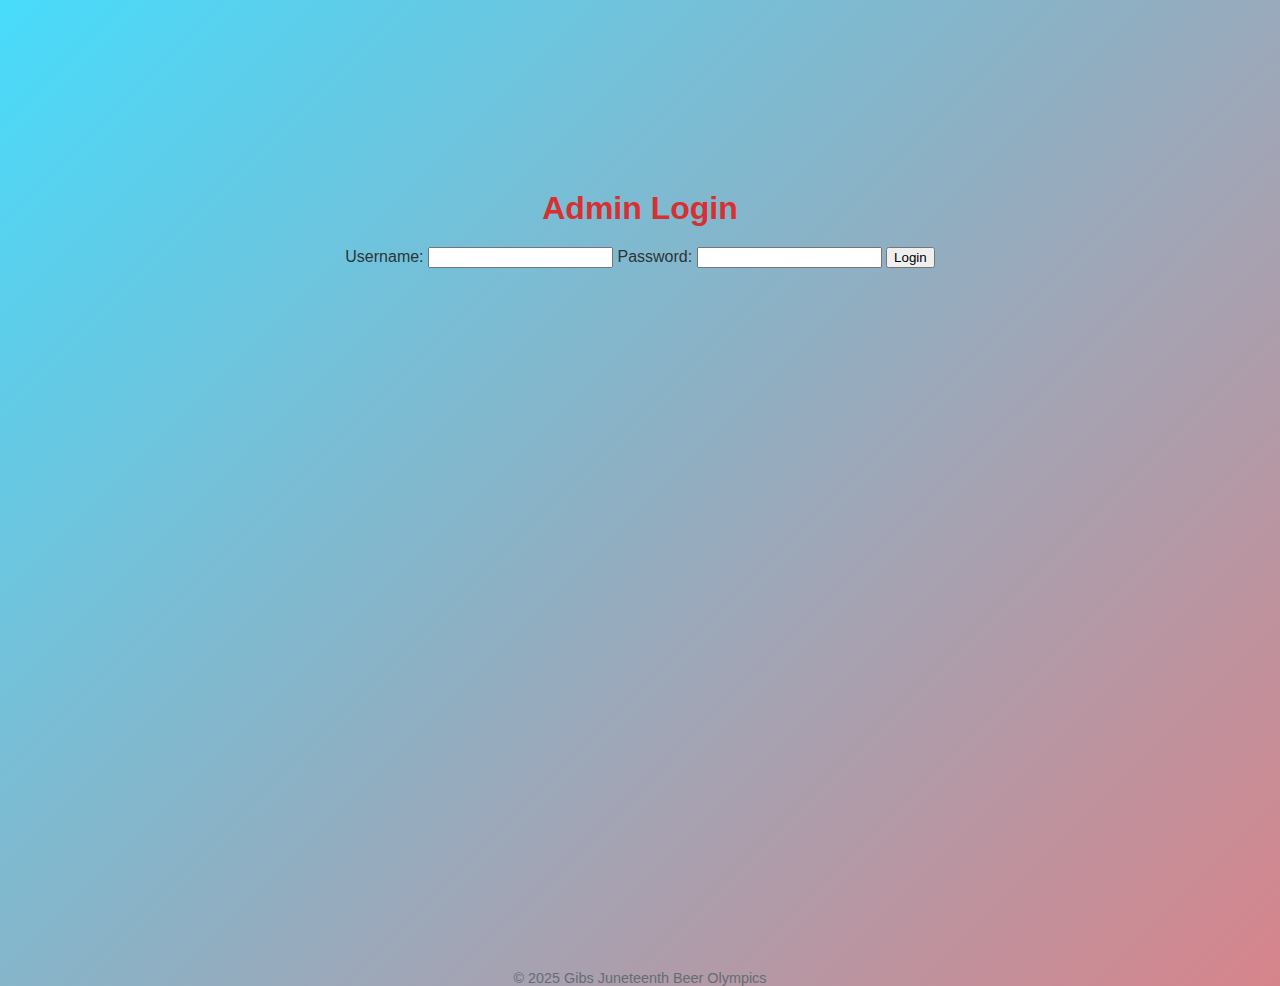
<file: templates/admin.html>
<!-- admin.html -->
<!DOCTYPE html>
<html lang="en">
<head>
    <meta charset="UTF-8">
    <meta name="viewport" content="width=device-width, initial-scale=1.0">
    <title>Admin Login - Gibs Beer Olympics</title>
    <link rel="stylesheet" href="/static/styles.css">
</head>
<body>
    <div class="volunteer-container">
        <h1>Admin Login</h1>
        <form method="POST">
            <label for="username">Username:</label>
            <input type="text" name="username" required>

            <label for="password">Password:</label>
            <input type="password" name="password" required>

            <button type="submit">Login</button>
        </form>
    </div>

    <footer>
        <p>&copy; 2025 Gibs Juneteenth Beer Olympics</p>
    </footer>
</body>
</html>
</file>
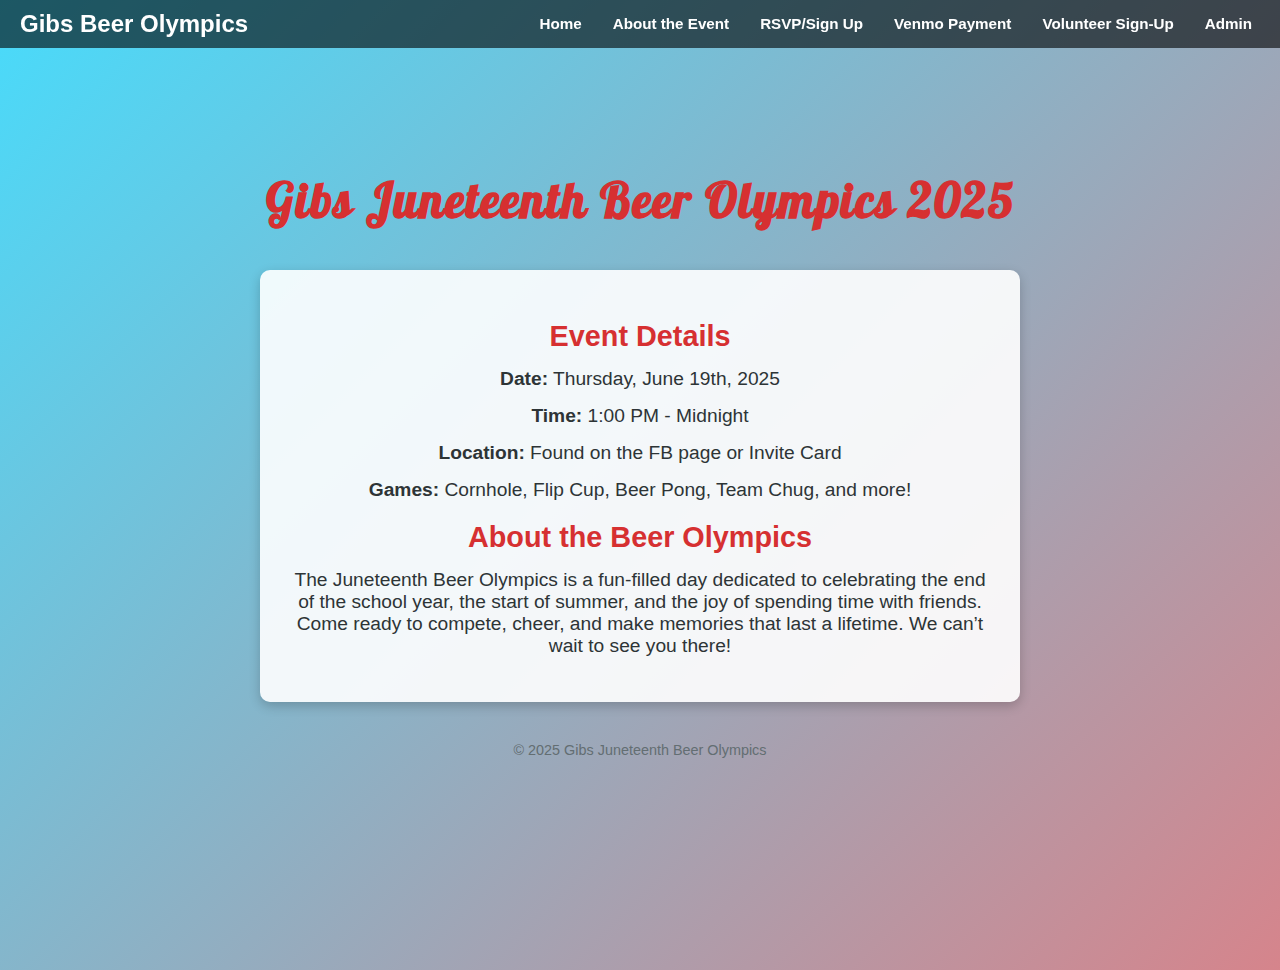
<file: templates/event.html>
<!DOCTYPE html>
<html lang="en">
<head>
    <meta charset="UTF-8">
    <meta name="viewport" content="width=device-width, initial-scale=1.0">
    <title>About the Event - Gibs Juneteenth Beer Olympics</title>
    <link rel="preconnect" href="https://fonts.googleapis.com">
    <link rel="preconnect" href="https://fonts.gstatic.com" crossorigin>
    <link href="https://fonts.googleapis.com/css2?family=Lobster&display=swap" rel="stylesheet">
    <link rel="stylesheet" href="/static/styles.css">
    <style>
        .event-header {
            font-family: 'Lobster', cursive;
            font-size: 3em;
            text-align: center;
            margin-top: 100px;
            color: #d63031;
            letter-spacing: 2px;
        }

        .event-details {
            text-align: center;
            margin: 40px auto;
            font-size: 1.2em;
            max-width: 700px;
            background: rgba(255, 255, 255, 0.9);
            padding: 30px;
            border-radius: 10px;
            box-shadow: 0 4px 12px rgba(0,0,0,0.2);
        }

        .event-details p {
            margin: 15px 0;
        }

        .event-details h2 {
            color: #d63031;
            margin-bottom: 15px;
        }
    </style>
</head>
<body>
    <nav>
      <div class="navbar-container">
        <span class="logo">Gibs Beer Olympics</span>
        <button class="hamburger" onclick="toggleNavbar()">☰</button>
        <ul class="navbar" id="navbar">
          <li><a href="/">Home</a></li>
          <li><a href="/event">About the Event</a></li>
          <li><a href="/signup">RSVP/Sign Up</a></li>
          <li><a href="/venmo">Venmo Payment</a></li>
          <li><a href="/volunteer">Volunteer Sign-Up</a></li>
          <li><a href="/admin">Admin</a></li>
        </ul>
      </div>
    </nav>

    <h1 class="event-header">Gibs Juneteenth Beer Olympics 2025</h1>

    <div class="event-details">
        <h2>Event Details</h2>
        <p><strong>Date:</strong> Thursday, June 19th, 2025</p>
        <p><strong>Time:</strong> 1:00 PM - Midnight</p>
        <p><strong>Location:</strong> Found on the FB page or Invite Card</p>
        <p><strong>Games:</strong> Cornhole, Flip Cup, Beer Pong, Team Chug, and more!</p>

        <h2>About the Beer Olympics</h2>
        <p>The Juneteenth Beer Olympics is a fun-filled day dedicated to celebrating the end of the school year, the start of summer, and the joy of spending time with friends. Come ready to compete, cheer, and make memories that last a lifetime. We can’t wait to see you there!</p>
    </div>

    <footer>
        <p>&copy; 2025 Gibs Juneteenth Beer Olympics</p>
    </footer>

    <script>
        function toggleNavbar() {
            document.getElementById("navbar").classList.toggle("show");
        }
    </script>
</body>
</html>
</file>
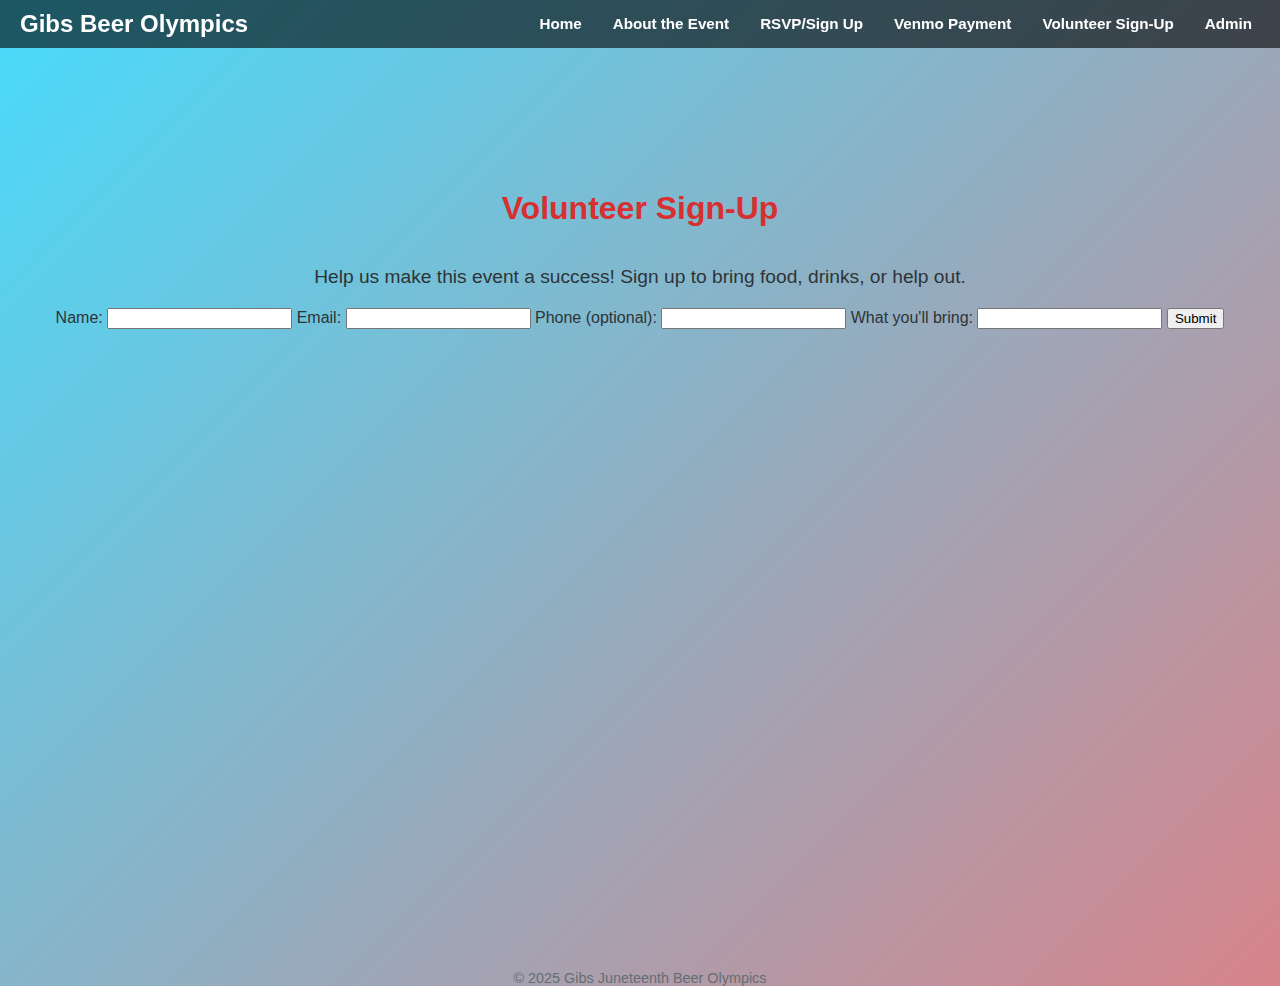
<file: templates/volunteer.html>
<!-- Volunteer Sign-Up Page -->
<!DOCTYPE html>
<html lang="en">
<head>
    <meta charset="UTF-8">
    <meta name="viewport" content="width=device-width, initial-scale=1.0">
    <title>Food & Drink Volunteer Sign-Up</title>
    <link rel="stylesheet" href="/static/styles.css">
</head>
<body>
    <nav>
      <div class="navbar-container">
        <span class="logo">Gibs Beer Olympics</span>
        <button class="hamburger" onclick="toggleNavbar()">☰</button>
        <ul class="navbar" id="navbar">
          <li><a href="/">Home</a></li>
          <li><a href="/event">About the Event</a></li>
          <li><a href="/signup">RSVP/Sign Up</a></li>
          <li><a href="/venmo">Venmo Payment</a></li>
          <li><a href="/volunteer">Volunteer Sign-Up</a></li>
          <li><a href="/admin">Admin</a></li>
        </ul>
      </div>
    </nav>

    <div class="volunteer-container">
        <h1>Volunteer Sign-Up</h1>
        <p>Help us make this event a success! Sign up to bring food, drinks, or help out.</p>

        <form action="/volunteer" method="POST">
            <label for="name">Name:</label>
            <input type="text" id="name" name="name" required>

            <label for="email">Email:</label>
            <input type="email" id="email" name="email" required>

            <label for="phone">Phone (optional):</label>
            <input type="text" id="phone" name="phone">

            <label for="contribution">What you'll bring:</label>
            <input type="text" id="contribution" name="contribution" required>

            <button type="submit">Submit</button>
        </form>
    </div>

    <footer>
        <p>&copy; 2025 Gibs Juneteenth Beer Olympics</p>
    </footer>

    <script>
        function toggleNavbar() {
            document.getElementById("navbar").classList.toggle("show");
        }
    </script>
</body>
</html>
</file>
<file: static/styles.css>
/* Final Polished CSS for Juneteenth Beer Olympics - Centered Pages + Responsive Navbar */

@keyframes gradientFlow {
    0% { background-position: 0% 50%; }
    50% { background-position: 100% 50%; }
    100% { background-position: 0% 50%; }
}

html, body {
    height: 100%;
    margin: 0;
    padding: 0;
}

body {
    background: linear-gradient(-45deg, #ff9ff3, #feca57, #ff6b6b, #48dbfb);
    background-size: 400% 400%;
    animation: gradientFlow 15s ease infinite;
    font-family: 'Arial', sans-serif;
    color: #2d3436;
    padding-top: 70px;
}

h1, h2, h3 {
    text-align: center;
    color: #d63031;
    margin-top: 20px;
}

.navbar-container {
    display: flex;
    flex-wrap: wrap;
    justify-content: space-between;
    align-items: center;
    padding: 10px 20px;
    background: rgba(0,0,0,0.6);
    position: fixed;
    top: 0;
    left: 0;
    width: 100%;
    z-index: 1000;
    box-sizing: border-box;
}

.logo {
    color: white;
    font-weight: bold;
    font-size: 1.5em;
    white-space: nowrap;
}

.hamburger {
    font-size: 2em;
    background: none;
    border: none;
    color: white;
    cursor: pointer;
    padding: 10px 20px;
    display: none;
}

ul.navbar {
    list-style: none;
    display: flex;
    flex-wrap: wrap;
    justify-content: flex-end;
    align-items: center;
    gap: 15px;
    margin: 0;
    padding: 0;
}

ul.navbar li a {
    color: white;
    text-decoration: none;
    font-weight: bold;
    white-space: nowrap;
    padding: 5px 8px;
    font-size: 0.95em;
}

ul.navbar li a:hover {
    text-decoration: underline;
}

@media (max-width: 1024px) {
    .hamburger {
        display: block;
    }

    ul.navbar {
        flex-direction: column;
        align-items: center;
        display: none;
        background: rgba(0,0,0,0.7);
        padding: 10px;
        position: absolute;
        top: 60px;
        right: 20px;
        border-radius: 8px;
        width: auto;
    }

    ul.navbar.show {
        display: flex;
    }

    ul.navbar li a {
        font-size: 1.1em;
    }
}

/* Shared Containers */
.container {
    width: 90%;
    max-width: 1000px;
    margin: 0 auto;
    padding: 20px;
}

/* Forms and Containers */
.volunteer-container, .venmo-container, .signup-container {
    display: flex;
    flex-direction: column;
    align-items: center;
    text-align: center;
    padding: 100px 20px 40px;
    min-height: 80vh;
}

.volunteer-container h1, .venmo-container h1, .signup-container h1 {
    color: #d63031;
    margin-bottom: 20px;
}

.volunteer-container p, .signup-container p {
    font-size: 1.2em;
    margin-bottom: 20px;
}

.signup-container {
    flex-direction: row;
    flex-wrap: wrap;
    justify-content: center;
    gap: 2rem;
}

.signup-container > div {
    flex: 1 1 300px;
    background: rgba(255, 255, 255, 0.95);
    padding: 25px;
    border-radius: 8px;
    box-shadow: 0 4px 12px rgba(0, 0, 0, 0.15);
    box-sizing: border-box;
}

.signup-container form {
    display: flex;
    flex-direction: column;
    gap: 15px;
    width: 100%;
}

.signup-container label {
    font-weight: bold;
}

.signup-container input[type="text"],
.signup-container input[type="email"],
.signup-container input[type="password"],
.signup-container button {
    width: 100%;
    padding: 12px;
    border: 1px solid #dfe6e9;
    border-radius: 4px;
    box-sizing: border-box;
}

.signup-container button {
    background-color: #00b894;
    color: white;
    font-weight: bold;
    cursor: pointer;
    transition: background-color 0.3s;
}

.signup-container button:hover {
    background-color: #019875;
}

table {
    width: 90%;
    margin: 20px auto;
    border-collapse: collapse;
}
th, td {
    border: 1px solid #ccc;
    padding: 8px 12px;
    text-align: center;
}
th {
    background-color: #f5f5f5;
}

a {
    text-decoration: none;
    color: #0984e3;
}

a:hover {
    text-decoration: underline;
}

footer {
    text-align: center;
    margin: 40px 0 20px;
    font-size: 0.9em;
    color: #636e72;
}

ul.flashes {
    list-style: none;
    padding: 0;
    margin: 20px auto;
    max-width: 500px;
    text-align: center;
}

ul.flashes li {
    background: #ffeaa7;
    border: 1px solid #fdcb6e;
    padding: 10px;
    margin-top: 5px;
    border-radius: 4px;
    color: #2d3436;
    font-weight: bold;
}

.gallery {
    display: flex;
    flex-wrap: wrap;
    justify-content: center;
    gap: 15px;
    margin-top: 20px;
}

.gallery img {
    border-radius: 8px;
    box-shadow: 0 2px 6px rgba(0,0,0,0.2);
    transition: transform 0.3s;
}

.gallery img:hover {
    transform: scale(1.05);
}

.venmo-qr {
    width: 300px;
    max-width: 90%;
    display: block;
    margin: 20px auto;
    border-radius: 8px;
    box-shadow: 0 4px 12px rgba(0,0,0,0.2);
}
</file>
